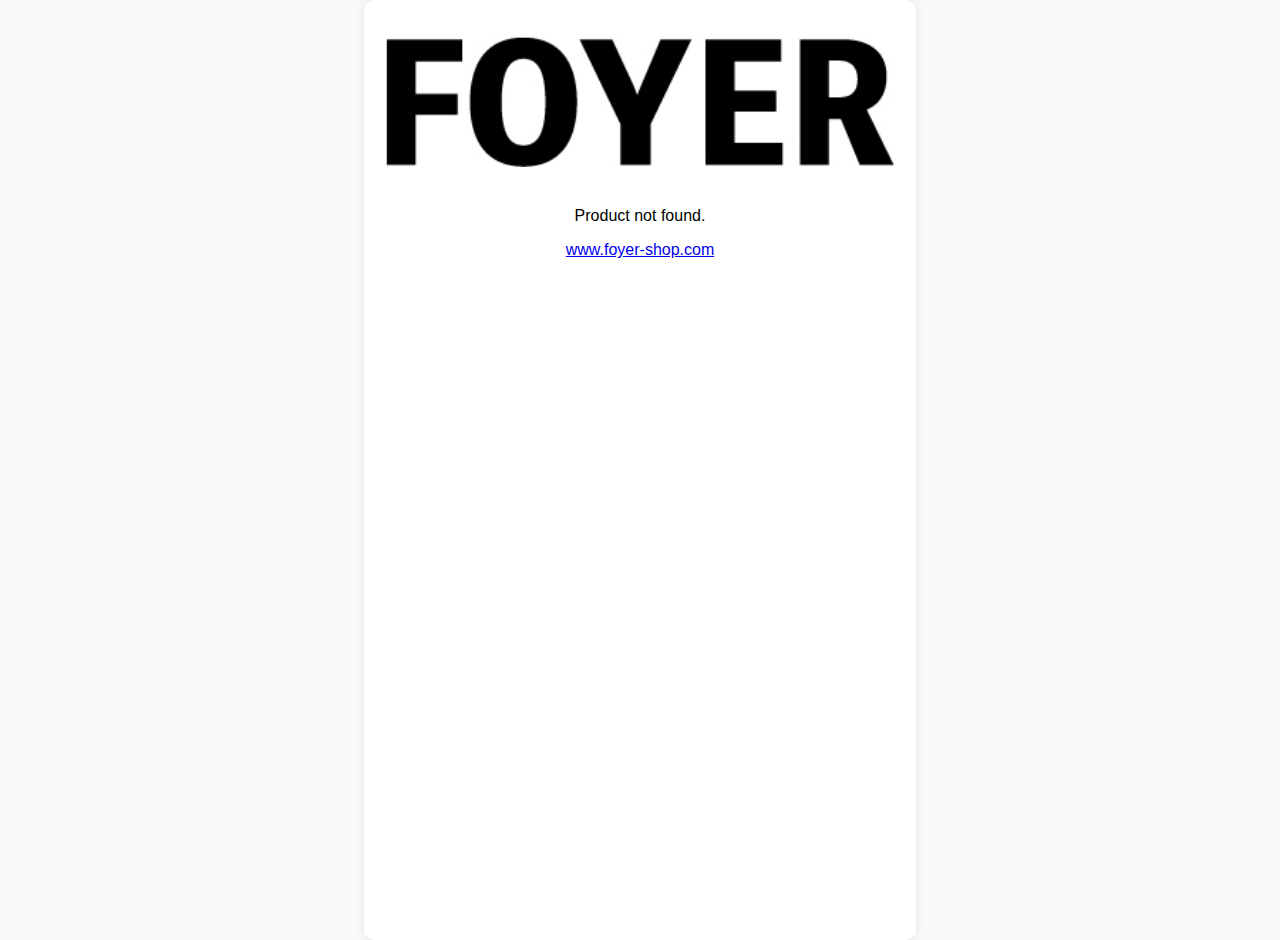
<file: index.html>
<!DOCTYPE html>
<html lang="en">
<head>
    <meta charset="UTF-8">
    <meta name="viewport" content="width=device-width, initial-scale=1.0">
    <title>Product Catalog</title>
    <style>
        body {
            font-family: Arial, sans-serif;
            margin: 0;
            padding: 0;
            display: flex;
            justify-content: center;
            align-items: center;
            min-height: 100vh;
            background-color: #f9f9f9;
        }
        .product-container {
            text-align: center;
            padding: 20px;
            background-color: #fff;
            box-shadow: 0 0 10px rgba(0, 0, 0, 0.1);
            border-radius: 10px;
           
            min-height: 100vh;
           

        }
        
        .product-container img {
            max-width: 100%;
            height: auto;
            margin-bottom: 20px;
        }
        table {
            margin: 0 auto;
            border-collapse: collapse;
            width: 100%;
            max-width: 350px;
        }
        td {
            padding: 10px;
            border: 1px solid #ddd;
        }
        @media (max-width: 600px) {
            .product-container {
                padding: 10px;
            }
            table td {
                padding: 8px;
            }
        }
    </style>
</head>
<body>
    <div class="product-container">
        <img id="logo" src="/Foyer.png" alt="Logo" style="width:40vw; margin-top:12px;">
        <div id="product-info"></div>
        <a id="website-url" href="https://www.foyer-shop.com/" style="margin-top: 20px;">www.foyer-shop.com</a>
    </div>
        
    </div>
    <script>
        const products ={
  1: { id: "2300004", name: "PVｼﾘﾝﾀﾞｰ φ10xH20", Retailprice: "$16.88", Wholesalesprice: "$10.13", image: "PVｼﾘﾝﾀﾞｰ φ10xH20.jpg" },
  2: { id: "2300005", name: "PVｼﾘﾝﾀﾞｰ φ10xH30", Retailprice: "$23.18", Wholesalesprice: "$13.91", image: "PVｼﾘﾝﾀﾞｰ φ10xH30.jpg" },
  3: { id: "2300036", name: "PVｼﾘﾝﾀﾞｰ φ12xH30", Retailprice: "$29.48", Wholesalesprice: "$17.69", image: "PVｼﾘﾝﾀﾞｰ φ12xH30.jpg" },
  4: { id: "2300033", name: "PVｼﾘﾝﾀﾞｰ φ10xH25", Retailprice: "$21.92", Wholesalesprice: "$13.15", image: "PVｼﾘﾝﾀﾞｰ φ10xH25.jpg" },
  5: { id: "2300120", name: "PVｽﾘﾑﾍﾞｰｽφ6xH19", Retailprice: "$9.95", Wholesalesprice: "$5.97",    image: "PVｽﾘﾑﾍﾞｰｽφ6xH19.jpg" },
  6: { id: "2300068", name: "PVｽﾘﾑｵｸﾀｺﾞﾝ7xH18", Retailprice: "$11.91", Wholesalesprice: "$7.14", image: "PVｽﾘﾑｵｸﾀｺﾞﾝ7xH18.jpg" },
  7: { id: "2300088", name: "PVｳｫｰﾀｰﾄﾞﾛｯﾌﾟφ3.5xH18", Retailprice: "$11.78", Wholesalesprice: "$7.07", image: "PVｳｫｰﾀｰﾄﾞﾛｯﾌﾟφ3.5xH18.jpg" },
  8: { id: "2300173", name: "PVｽﾘﾑﾍﾞｰｽﾃﾞｺA 5.5xH16.5", Retailprice: "$5.54", Wholesalesprice: "$3.33", image: "PVｽﾘﾑﾍﾞｰｽﾃﾞｺA 5.5xH16.5.jpg" },
  9: { id: "2300058CL", name: "PVﾃｨｱﾄﾞﾛCL8x10.5xH13", Retailprice: "$22.18", Wholesalesprice: "$13.31", image: "PVﾃｨｱﾄﾞﾛCL8x10.5xH13.jpg" },
  10: { id: "2300200", name: "PVﾋﾟｯﾁｬｰﾍﾞｰｽ 19.5(10)xH26", Retailprice: "$22.68", Wholesalesprice: "$13.61", image: "PVﾋﾟｯﾁｬｰﾍﾞｰｽ 19.5(10)xH26.jpg" },
  11: { id: "2300193", name: "PVｼﾞｬｸﾞﾍﾞｰｽ φ9.5(7.5)xH20", Retailprice: "$6.80", Wholesalesprice: "$4.08", image: "PVｼﾞｬｸﾞﾍﾞｰｽ φ9.5(7.5)xH20.jpg" },
  12: { id: "2300198", name: "PVﾄﾗｲｱﾝｸﾞﾙﾍﾞｰｽ φ13.5xH19", Retailprice: "$17.51", Wholesalesprice: "$10.51", image: "PVﾄﾗｲｱﾝｸﾞﾙﾍﾞｰｽ φ13.5xH19.jpg" },
  13: { id: "2300180", name: "PV円柱ｸﾘｽﾀφ9.5xH24.5", Retailprice: "$26.33", Wholesalesprice: "$15.80", image: "PV円柱ｸﾘｽﾀφ9.5xH24.5.jpg" },
  14: { id: "3D00038AGY", name: "SKｽﾃｯﾌﾟ 10xH10 ｱｯｼｭｸﾞﾚｲ", Retailprice: "$2.77", Wholesalesprice: "$1.66", image: "SKｽﾃｯﾌﾟ 10xH10 ｱｯｼｭｸﾞﾚｲ.jpg" },
  15: { id: "3D00038BK", name: "SKｽﾃｯﾌﾟ 10xH10 ﾌﾞﾗｯｸ", Retailprice: "$ 2.77 ", Wholesalesprice: "$ 1.66 ", image: "SKｽﾃｯﾌﾟ 10xH10 ﾌﾞﾗｯｸ.jpg" },
  16: { id: "3D00038CH", name: "SKｽﾃｯﾌﾟ 10xH10 ﾁｮｺ", Retailprice: "$ 2.77 ", Wholesalesprice: "$ 1.66 ", image: "SKｽﾃｯﾌﾟ 10xH10 ﾁｮｺ.jpg" },
  17: { id: "3D00038CRI", name: "SKｽﾃｯﾌﾟ 10xH10 ｻﾘｰｽ", Retailprice: "$ 2.77 ", Wholesalesprice: "$ 1.66 ", image: "SKｽﾃｯﾌﾟ 10xH10 ｻﾘｰｽ.jpg" },
  18: { id: "3D00038EGR", name: "SKｽﾃｯﾌﾟ 10xH10 ﾕｰﾛｸﾞﾘｰﾝ", Retailprice: "$ 2.77 ", Wholesalesprice: "$ 1.66 ", image: "SKｽﾃｯﾌﾟ 10xH10 ﾕｰﾛｸﾞﾘｰﾝ.jpg" },
  19: { id: "3D00038LI", name: "SKｽﾃｯﾌﾟ 10xH10 ﾗｲﾑ", Retailprice: "$ 2.77 ", Wholesalesprice: "$ 1.66 ", image: "SKｽﾃｯﾌﾟ 10xH10 ﾗｲﾑ.jpg" },
  20: { id: "3D00038ML", name: "SKｽﾃｯﾌﾟ 10xH10 ﾐﾙｷｰ", Retailprice: "$ 2.77 ", Wholesalesprice: "$ 1.66 ", image: "SKｽﾃｯﾌﾟ 10xH10 ﾐﾙｷｰ.jpg" },
  21: { id: "3D00038PBE", name: "SKｽﾃｯﾌﾟ 10xH10 ﾊﾟｳﾀﾞｰﾍﾞｰｼﾞｭ", Retailprice: "$ 2.77 ", Wholesalesprice: "$ 1.66 ", image: "SKｽﾃｯﾌﾟ 10xH10 ﾊﾟｳﾀﾞｰﾍﾞｰｼﾞｭ.jpg" },
  22: { id: "3D00038PU", name: "SKｽﾃｯﾌﾟ 10xH10 ﾊﾟｰﾌﾟﾙ", Retailprice: "$ 2.77 ", Wholesalesprice: "$ 1.66 ", image: "SKｽﾃｯﾌﾟ 10xH10 ﾊﾟｰﾌﾟﾙ.jpg" },
  23: { id: "3D00038SF", name: "SKｽﾃｯﾌﾟ 10xH10 ｻﾌﾗﾝ", Retailprice: "$ 2.77 ", Wholesalesprice: "$ 1.66 ", image: "SKｽﾃｯﾌﾟ 10xH10 ｻﾌﾗﾝ.jpg" },
  24: { id: "3D00060AGY", name: "SK浅型ﾗｳﾝﾄﾞφ14ｱｯｼｭｸﾞﾚｲ", Retailprice: "$  4.35  ", Wholesalesprice: "$  2.61  ", image: "SK浅型ﾗｳﾝﾄﾞφ14ｱｯｼｭｸﾞﾚｲ.jpg" },
  25: { id: "3D00060CRI", name: "SK浅型ﾗｳﾝﾄﾞφ14ｻﾘｰｽ", Retailprice: "$  4.35  ", Wholesalesprice: "$ 2.61  ", image: "SK浅型ﾗｳﾝﾄﾞφ14ｻﾘｰｽ.jpg" },
  26: { id: "3D00060EGR", name: "SK浅型ﾗｳﾝﾄﾞφ14ﾕｰﾛｸﾞﾘｰﾝ",Retailprice: "$  4.35  ", Wholesalesprice: "$ 2.61  ", image: "SK浅型ﾗｳﾝﾄﾞφ14ﾕｰﾛｸﾞﾘｰﾝ.jpg" },
  27: { id: "3D00060LI", name: "SK浅型ﾗｳﾝﾄﾞφ14ﾗｲﾑ",Retailprice: "$  4.35  ", Wholesalesprice: "$ 2.61  ", image: "SK浅型ﾗｳﾝﾄﾞφ14ﾗｲﾑ.jpg" },
  28: { id: "3D00060ML", name: "SK浅型ﾗｳﾝﾄﾞφ14ﾐﾙｷｰ",Retailprice: "$  4.35  ", Wholesalesprice: "$ 2.61  ", image: "SK浅型ﾗｳﾝﾄﾞφ14ﾐﾙｷｰ.jpg" },
  29: { id: "3D00060PBE", name: "SK浅型ﾗｳﾝﾄﾞφ14ﾊﾟｳﾀﾞｰﾍﾞｰｼﾞｭ",Retailprice: "$  4.35  ", Wholesalesprice: "$ 2.61  ", image: "SK浅型ﾗｳﾝﾄﾞφ14ﾊﾟｳﾀﾞｰﾍﾞｰｼﾞｭ.jpg" },
  30: { id: "3D00060PU", name: "SK浅型ﾗｳﾝﾄﾞφ14 ﾊﾟｰﾌﾟﾙ",Retailprice: "$  4.35  ", Wholesalesprice: "$ 2.61  ", image: "SK浅型ﾗｳﾝﾄﾞφ14 ﾊﾟｰﾌﾟﾙ.jpg" },
  31: { id: "3D00060SF", name: "SK浅型ﾗｳﾝﾄﾞφ14ｻﾌﾗﾝ",Retailprice: "$  4.35  ", Wholesalesprice: "$ 2.61  ", image: "SK浅型ﾗｳﾝﾄﾞφ14ｻﾌﾗﾝ.jpg" },
  32: { id: "3D00087BK", name: "SK浅型円錐φ13xH6 ﾌﾞﾗｯｸ",Retailprice: "$2.39  ", Wholesalesprice: "$ 1.44 ", image: "SK浅型円錐φ13xH6 ﾌﾞﾗｯｸ.jpg" },
  33: { id: "3D00087LPK", name: "SK浅型円錐φ13xH6 ﾗｲﾄﾋﾟﾝｸ",Retailprice: "$2.39  ", Wholesalesprice: "$ 1.44  ", image: "SK浅型円錐φ13xH6 ﾗｲﾄﾋﾟﾝｸ.jpg" },
  34: { id: "3D00087ML", name: "SK浅型円錐φ13xH6 ﾐﾙｷｰ",Retailprice: "$ 2.39 ", Wholesalesprice: "$ 1.44  ", image: "SK浅型円錐φ13xH6 ﾐﾙｷｰ.jpg" },
  35: { id: "3D00087PBE", name: "SK浅型円錐φ13xH6 ﾊﾟｳﾀﾞｰﾍﾞｰｼﾞｭ",Retailprice: "$2.39", Wholesalesprice: "$ 1.44  ", image: "SK浅型円錐φ13xH6 ﾊﾟｳﾀﾞｰﾍﾞｰｼﾞｭ.jpg" },
  36: { id: "3D00087SF", name: "SK浅型円錐φ13xH6 ｻﾌﾗﾝ",Retailprice: "$2.39", Wholesalesprice: "$ 1.44 ", image: "SK浅型円錐φ13xH6 ｻﾌﾗﾝ.jpg" },
  37: { id: "3D00080LTC", name: "SK円錐ﾋﾟｰｸ10xH10 ﾗｲﾄﾁｬｺｰﾙ",Retailprice: "$2.21  ", Wholesalesprice: "$ 1.32  ", image: "SK円錐ﾋﾟｰｸ10xH10 ﾗｲﾄﾁｬｺｰﾙ.jpg" },
  38: { id: "3D00088SF", name: "SK円錐ﾋﾟｰｸφ10xH10 ｻﾌﾗﾝ",Retailprice: "$2.21", Wholesalesprice: "$ 1.32  ", image: "SK円錐ﾋﾟｰｸφ10xH10 ｻﾌﾗﾝ.jpg" },
  39: { id: "3D00088SNV", name: "SK円錐ﾋﾟｰｸφ10xH10 ｽﾚｰﾄﾈｲﾋﾞｰ",Retailprice: "$2.21", Wholesalesprice: "$ 1.32  ", image: "SK円錐ﾋﾟｰｸφ10xH10 ｽﾚｰﾄﾈｲﾋﾞｰ.jpg" },
  40: { id: "3D00088WPK", name: "SK円錐ﾋﾟｰｸφ10xH10 ｳｫｰﾑﾋﾟﾝｸ",Retailprice: "$2.21 ", Wholesalesprice: "$ 1.32  ", image: "SK円錐ﾋﾟｰｸφ10xH10 ｳｫｰﾑﾋﾟﾝｸ.jpg" },
  41: { id: "3200013AGL", name: "MC円柱ﾍﾞｰｽAGL φ10xH8.5",Retailprice: "$  4.54", Wholesalesprice: "$ 2.72", image: "MC円柱ﾍﾞｰｽAGL φ10xH8.5.jpg" },
  42: { id: "3200013DBK", name: "MC円柱ﾍﾞｰｽDBK φ10xH8.5",Retailprice: "$  4.54  ", Wholesalesprice: "$ 2.72 ", image: "MC円柱ﾍﾞｰｽDBK φ10xH8.5.jpg" },
  43: { id: "3200013NAM", name: "MC円柱ﾍﾞｰｽNAM φ10xH8.5",Retailprice: "$  4.54  ", Wholesalesprice: "$ 2.72 ", image: "MC円柱ﾍﾞｰｽNAM φ10xH8.5.jpg" },
  44: { id: "3200031AGL", name: "MCﾎﾞｳﾙﾒﾀﾙAGL φ12.5(10)xH9",Retailprice: "$ 6.17 ", Wholesalesprice: "$ 3.70 ", image: "MCﾎﾞｳﾙﾒﾀﾙAGL φ12.5(10)xH9.jpg" },
  45: { id: "3200031BGL", name: "MCﾎﾞｳﾙﾒﾀﾙBGL φ12.5(10)xH9",Retailprice: "$   6.17   ", Wholesalesprice: "$3.70  ", image: "MCﾎﾞｳﾙﾒﾀﾙBGL φ12.5(10)xH9.jpg" },
  46: { id: "3200031BWH", name: "MCﾎﾞｳﾙﾒﾀﾙBWH φ12.5(10)xH9",Retailprice: "$   6.17 ", Wholesalesprice: "$ 3.70  ", image: "MCﾎﾞｳﾙﾒﾀﾙBWH φ12.5(10)xH9.jpg" },
  47: { id: "3200031DBK", name: "MCﾎﾞｳﾙﾒﾀﾙDBK φ12.5(10)xH9",Retailprice: "$   6.17 ", Wholesalesprice: "$ 3.70  ", image: "MCﾎﾞｳﾙﾒﾀﾙDBK φ12.5(10)xH9.jpg" },
  48: { id: "3200031NAM", name: "MCﾎﾞｳﾙﾒﾀﾙNAM φ12.5(10)xH9",Retailprice: "$   6.17 ", Wholesalesprice: "$ 3.70  ", image: "MCﾎﾞｳﾙﾒﾀﾙNAM φ12.5(10)xH9.jpg" },

  49: { id: "POTS.24018.GN", price: "$ 0.59", image: "POTS.24018.GN.JPG" },
  50: { id: "POTS.24017.GN", price: "$ 1.83", image: "POTS.24017.GN.JPG" },
  51: { id: "POTS.24000.GN", price: "$ 0.34", image: "POTS.24000.GN.JPG" },
  52: { id: "POTS.24005.GN", price: "$ 0.59", image: "POTS.24005.GN.JPG" },
  53: { id: "POTS.24009.GN", price: "$ 1.92", image: "POTS.24009.GN.JPG" },
  54: { id: "POTS.24006.GN", price: "$ 1.11", image: "POTS.24006.GN.JPG" },
  55: { id: "POTS.24010.GN", price: "$ 0.59", image: "POTS.24010.GN.JPG" },
  56: { id: "POTS.24012.GN", price: "$ 0.92", image: "POTS.24012.GN.JPG" },
  57: { id: "POTS.24014.GN", price: "$ 0.83", image: "POTS.24014.GN.JPG" },
  58: { id: "POTS.24015.GN", price: "$ 0.59", image: "POTS.24015.GN.JPG" },
  59: { id: "POTS.24019.GN", price: "$ 0.76", image: "POTS.24019.GN.JPG" },
  60: { id: "POTS.24022.GN", price: "$ 0.75", image: "POTS.24022.GN.JPG" },
  61: { id: "POTS.24024.GN", price: "$ 0.75", image: "POTS.24024.GN.JPG" },
  62: { id: "POTS.24027.GN", price: "$ 0.59", image: "POTS.24027.GN.JPG" },
  63: { id: "POTS.24028.GN", price: "$ 0.51", image: "POTS.24028.GN.JPG" },
  64: { id: "POTS.24029.GN", price: "$ 1.29", image: "POTS.24029.GN.JPG" },
  65: { id: "POTS.24030.GP", price: "$ 0.59", image: "POTS.24030.GP.JPG" },
  66: { id: "POTS.24031.GN", price: "$ 0.87", image: "POTS.24031.GN.JPG" },
  67: { id: "POTS.24032.GN", price: "$ 0.59", image: "POTS.24032.GN.JPG" },
  68: { id: "POTS.24034.GN", price: "$ 0.58", image: "POTS.24034.GN.JPG" },
  69: { id: "POTS.24035.GN", price: "$ 0.51", image: "POTS.24035.GN.JPG" },
  70: { id: "POTS.24036.GN", price: "$ 0.51", image: "POTS.24036.GN.JPG" },
  71: { id: "POTS.24085.GN", price: "$ 0.59", image: "POTS.24085.GN.JPG" },
  72: { id: "POTS.24011.GN", price: "$ 0.69", image: "POTS.24011.GN.JPG" },
  73: { id: "POTS.240086.GN", price: "$ 1.34", image: "POTS.240086.GN.JPG" },
  74: { id: "PV.20003.GN", price: "$ 0.58", image: "PV.20003.GN.JPG" },
  75: { id: "SP- 001", price: "$ 0.34", image: "SP- 001.JPG" },
  76: { id: "SP- 002", price: "$ 0.34", image: "SP- 002.JPG" },
  77: { id: "SP- 003", price: "$ 0.34", image: "SP- 003.JPG" },
  78: { id: "SP- 004", price: "$ 0.34", image: "SP- 004.JPG" },
  79: { id: "SP- 005", price: "$ 0.34", image: "SP- 005.JPG" },
  80: { id: "POTS.24002.GN", price: "$ 0.59", image: "POTS.24002.GN.JPG" },
  81: { id: "POTS.24004.GN", price: "$ 0.51", image: "POTS.24004.GN.JPG" },
  82: { id: "POTS.24004L.GN", price: "$ 1.92", image: "POTS.24004L.GN.JPG" },
  83: { id: "POTS.24013.GN", price: "$ 2.50", image: "POTS.24013.GN.JPG" },
  84: { id: "POTS.24016.GN", price: "$ 0.59", image: "POTS.24016.GN.JPG" },
  85: { id: "POTS.24003.GN", price: "$ 0.51", image: "POTS.24003.GN.JPG" },
  86: { id: "POTS.24020.GN", price: "$ 0.79", image: "POTS.24020.GN.JPG" },
  87: { id: "POTS.24021.GN", price: "$ 0.69", image: "POTS.24021.GN.JPG" },
  88: { id: "POTS.24025.GN", price: "$ 0.59", image: "POTS.24025.GN.JPG" },
  89: { id: "POTS.24030.GN", price: "$ 0.59", image: "POTS.24030.GN.JPG" },
  90: { id: "POTS.24037.GN", price: "$ 0.51", image: "POTS.24037.GN.JPG" },
  91: { id: "POTS.24044.GN", price: "$ 0.79", image: "POTS.24044.GN.JPG" },
  92: { id: "POTS.240087.GN", price: "$ 2.55", image: "POTS.240087.GN.JPG" },
  93: { id: "POTS.240094L.GN", price: "$ 2.60", image: "POTS.240094L.GN.JPG" },
  94: { id: "PS.240010.GN", price: "$ 2.05", image: "PS.240010.GN.JPG" },
  95: { id: "PS.2400.GN", price: "$ 2.80", image: "PS.2400.GN.JPG" },
  96: { id: "PS.24001.GN", price: "$ 2.11", image: "PS.24001.GN.JPG" },
  97: { id: "PS.24002.GN", price: "$ 2.11", image: "PS.24002.GN.JPG" },
  98: { id: "PS.24003.GN", price: "$ 2.03", image: "PS.24003.GN.JPG" },
  99: { id: "PS.24004.GN", price: "$ 0.95", image: "PS.24004.GN.JPG" },
  100: { id: "PS.24005.GN", price: "$ 2.04", image: "PS.24005.GN.JPG" },
  101: { id: "PS.24006.GN", price: "$ 2.11", image: "PS.24006.GN.JPG" },
  102: { id: "PS.24007.GN", price: "$ 3.34", image: "PS.24007.GN.JPG" },
  103: { id: "PS.24009.GN", price: "$ 1.95", image: "PS.24009.GN.JPG" },
  104: { id: "PV.24008.GN", price: "$ 7.21", image: "PV.24008.GN.JPG" },
  105: { id: "PV.20003.GN", price: "$ 0.58", image: "PV.20003.GN.JPG" },
  106: { id: "PV.24006.GN", price: "$ 2.94", image: "PV.24006.GN.JPG" },
  107: { id: "PV.24007.GN", price: "$ 3.34", image: "PV.24007.GN.JPG" },
  108: { id: "PV.24011.GN", price: "$ 3.15", image: "PV.24011.GN.JPG" },
  109: { id: "PV.24017.GN", price: "$ 5.26", image: "PV.24017.GN.JPG" },
  110: { id: "PV.24038.GN", price: "$ 0.75", image: "PV.24038.GN.JPG" },
  111: { id: "PV.240010.GN", price: "$ 3.06", image: "PV.240010.GN.JPG" },
  112: { id: "PV.240013", price: "$ 7.14", image: "PV.240013.JPG" },
  113: { id: "POTS.24033.GN", price: " 0.69$", image: "POTS.24030.GN.JPG" },
  114: { id: "SP- 006", price: "$ 0.34", image: "SP- 006.JPG" },
  115: { id: "PV.24006.DU", price: "$ 2.94", image: "PV.24006.DU.JPG" },
  116: { id: "POTS.24033.GN", price: "$ 0.69", image: "POTS.24033.GN.JPG" },
 
 
}


function getProduct(id) {
            return products[id] || null;
        }

        function displayProduct(product) {
            if (product) {
                let productInfoHtml = '';
                if (product.name) {
                    productInfoHtml += `
                        <img src="${product.image}" alt="${product.name}">
                        <table>
                            <tr>
                                <td>Product Code</td>
                                <td>${product.id}</td>
                            </tr>
                            <tr>
                                <td>Name</td>
                                <td>${product.name}</td>
                            </tr>
                            <tr>
                                <td>Retail Price</td>
                                <td>${product.Retailprice}</td>
                            </tr>
                            <tr>
                                <td>Wholesales Price</td>
                                <td>${product.Wholesalesprice}</td>
                            </tr>
                        </table>
                    `;
                } else {
                    productInfoHtml += `
                        <img src="${product.image}" alt="Product Image">
                        <table>
                            <tr>
                                <td>Product Code</td>
                                <td>${product.id}</td>
                            </tr>
                            <tr>
                                <td>Price</td>
                                <td>${product.price}</td>
                            </tr>
                        </table>
                    `;
                    // Change logo and URL for products with ID 49 and above
                    document.getElementById('logo').src = "shapi-logo.png"; // New logo URL
                    document.getElementById('website-url').href = "https://www2.salayhandmade.com/"; // New website URL
                    document.getElementById('website-url').textContent = "ww2.salayhandmade.com"; // New website URL
                }
                document.getElementById('product-info').innerHTML = productInfoHtml;
            } else {
                document.getElementById('product-info').innerHTML = '<p>Product not found.</p>';
            }
        }

        const urlParams = new URLSearchParams(window.location.search);
        const productId = urlParams.get('id');
        const product = getProduct(productId);
        displayProduct(product);
    </script>
</body>
</html>
</file>
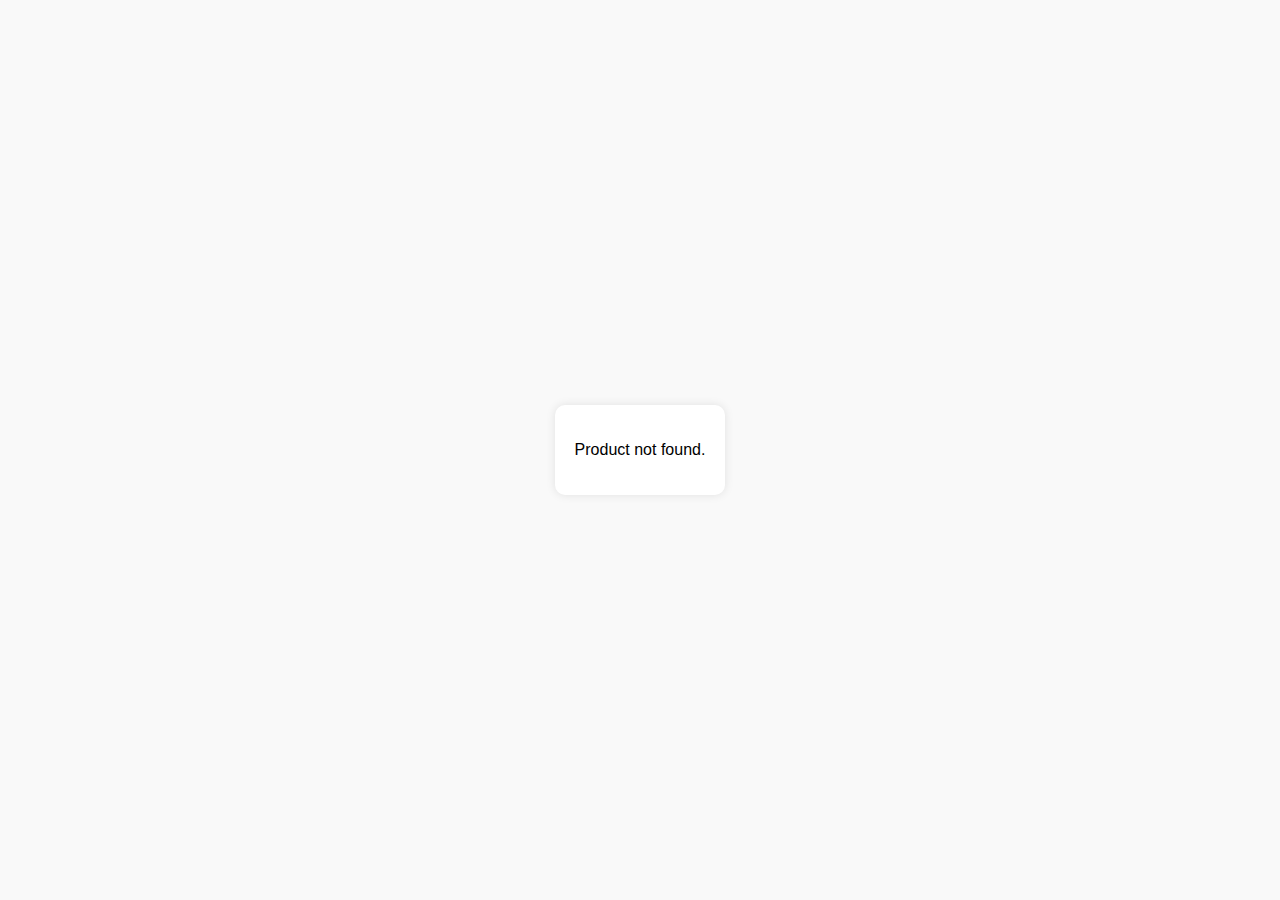
<file: shapi.html>
<!DOCTYPE html>
<html lang="en">
<head>
    <meta charset="UTF-8">
    <meta name="viewport" content="width=device-width, initial-scale=1.0">
    <title>Product Catalog</title>
    <style>
        body {
            font-family: Arial, sans-serif;
            margin: 0;
            padding: 0;
            display: flex;
            justify-content: center;
            align-items: center;
            min-height: 100vh;
            background-color: #f9f9f9;
        }
        .product-container {
            text-align: center;
            padding: 20px;
            background-color: #fff;
            box-shadow: 0 0 10px rgba(0, 0, 0, 0.1);
            border-radius: 10px;
        }
        .product-container img {
            max-width: 100%;
            height: auto;
            margin-bottom: 20px;
        }
        table {
            margin: 0 auto;
            border-collapse: collapse;
            width: 100%;
            max-width: 300px;
        }
        td {
            padding: 10px;
            border: 1px solid #ddd;
        }
        @media (max-width: 600px) {
            .product-container {
                padding: 10px;
            }
            table td {
                padding: 8px;
            }
        }
    </style>
</head>
<body>
    <div class="product-container">
        <div id="product-info"></div>
    </div>
    <script>
        const products ={
  49: { id: "POTS.24022.GN",Price: "$ 0.75", image: "SK浅型ﾗｳﾝﾄﾞφ14ﾕｰﾛｸﾞﾘｰﾝ.jpg"},

}
        function getProduct(id) {
            return products[id] || null;
        }

        function displayProduct(product) {
            if (product) {
                document.getElementById('product-info').innerHTML = `
                    <img src="${product.image}" alt="${product.name}">
                    <table>
                        <tr>
                            <td>Product Code</td>
                            <td>${product.id}</td>
                        </tr>
                        <tr>
                            <td> Retail Price</td>
                            <td>${product.Price}</td>
                        </tr>
                `;
            } else {
                document.getElementById('product-info').innerHTML = '<p>Product not found.</p>';
            }
        }

        const urlParams = new URLSearchParams(window.location.search);
        const productId = urlParams.get('id');
        const product = getProduct(productId);
        displayProduct(product);
    </script>
</body>
</html>
</file>
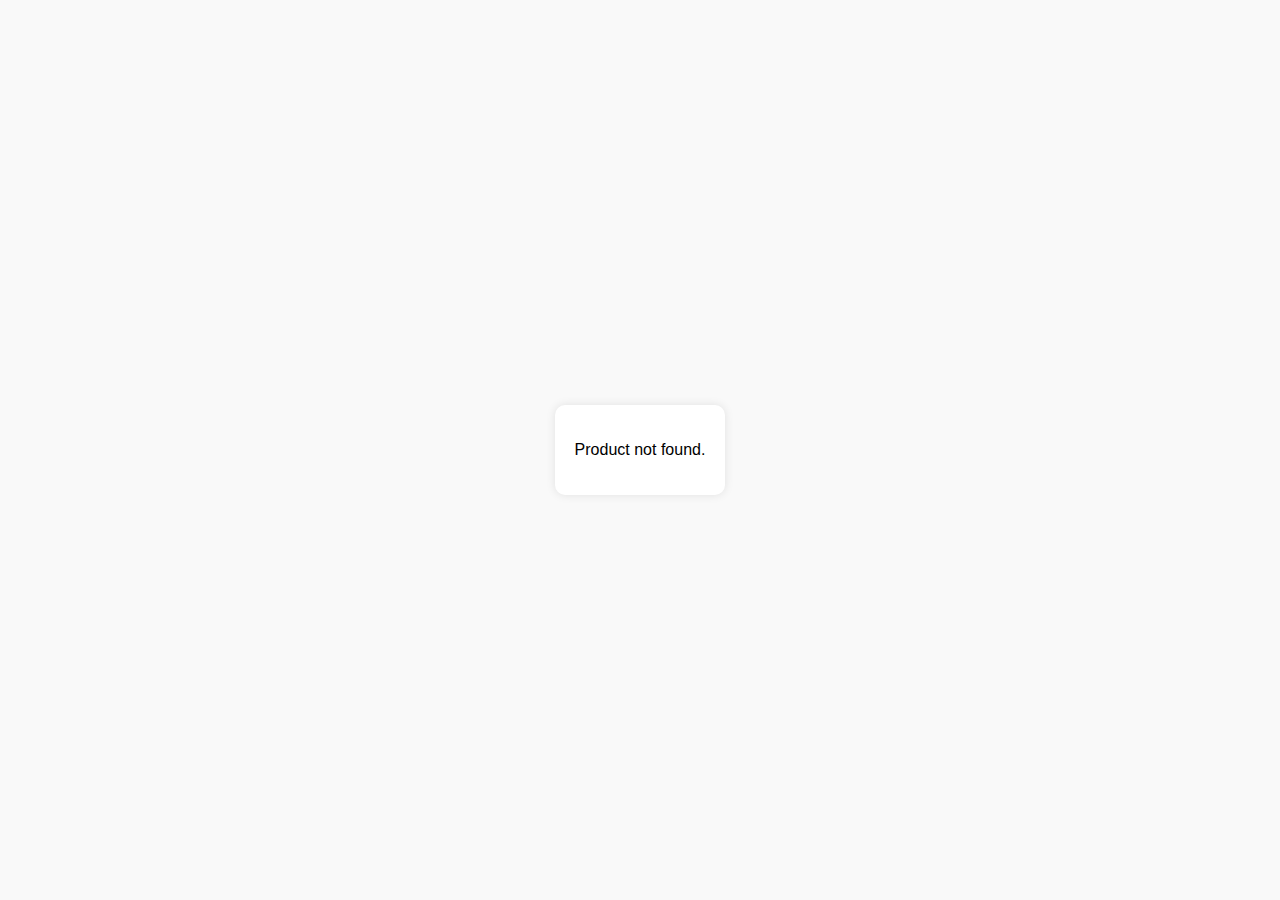
<file: shapi/shapi.html>
<!DOCTYPE html>
<html lang="en">
<head>
    <meta charset="UTF-8">
    <meta name="viewport" content="width=device-width, initial-scale=1.0">
    <title>Product Catalog</title>
    <style>
        body {
            font-family: Arial, sans-serif;
            margin: 0;
            padding: 0;
            display: flex;
            justify-content: center;
            align-items: center;
            min-height: 100vh;
            background-color: #f9f9f9;
        }
        .product-container {
            text-align: center;
            padding: 20px;
            background-color: #fff;
            box-shadow: 0 0 10px rgba(0, 0, 0, 0.1);
            border-radius: 10px;
        }
        .product-container img {
            max-width: 100%;
            height: auto;
            margin-bottom: 20px;
        }
        table {
            margin: 0 auto;
            border-collapse: collapse;
            width: 100%;
            max-width: 300px;
        }
        td {
            padding: 10px;
            border: 1px solid #ddd;
        }
        @media (max-width: 600px) {
            .product-container {
                padding: 10px;
            }
            table td {
                padding: 8px;
            }
        }
    </style>
</head>
<body>
    <div class="product-container">
        <div id="product-info"></div>
    </div>
    <script>
        const products ={
  49: { id: "POTS.24022.GN",Price: "$ 0.75", image: "SK浅型ﾗｳﾝﾄﾞφ14ﾕｰﾛｸﾞﾘｰﾝ.jpg"},
  49: { id: "POTS.24022.GN",Price: "$ 0.75", image: "SK浅型ﾗｳﾝﾄﾞφ14ﾕｰﾛｸﾞﾘｰﾝ.jpg"},
  49: { id: "POTS.24022.GN",Price: "$ 0.75", image: "SK浅型ﾗｳﾝﾄﾞφ14ﾕｰﾛｸﾞﾘｰﾝ.jpg"},
  49: { id: "POTS.24022.GN",Price: "$ 0.75", image: "SK浅型ﾗｳﾝﾄﾞφ14ﾕｰﾛｸﾞﾘｰﾝ.jpg"},


}




        function getProduct(id) {
            return products[id] || null;
        }

        function displayProduct(product) {
            if (product) {
                document.getElementById('product-info').innerHTML = `
                    <img src="${product.image}" alt="${product.name}">
                    <table>
                        <tr>
                            <td>Product Code</td>
                            <td>${product.id}</td>
                        </tr>
                        <tr>
                            <td> Retail Price</td>
                            <td>${product.Price}</td>
                        </tr>
                `;
            } else {
                document.getElementById('product-info').innerHTML = '<p>Product not found.</p>';
            }
        }

        const urlParams = new URLSearchParams(window.location.search);
        const productId = urlParams.get('id');
        const product = getProduct(productId);
        displayProduct(product);
    </script>
</body>
</html>
</file>
